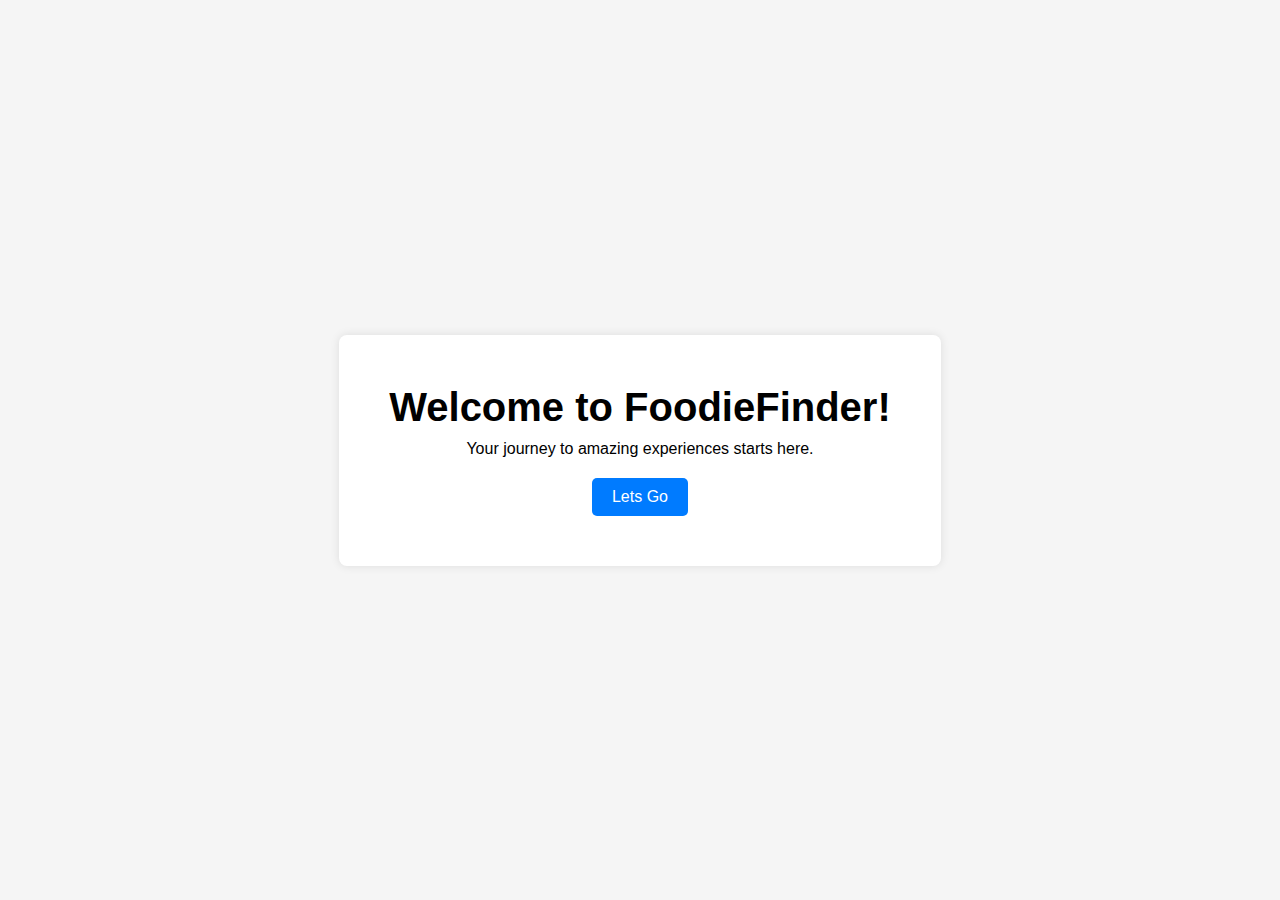
<file: app/templates/index.html>
<!DOCTYPE html>
<html lang="en">
<head>
    <meta charset="UTF-8">
    <meta name="viewport" content="width=device-width, initial-scale=1.0">
    <title>FoodieFinder</title>
    <style>
        body {
            font-family: Arial, sans-serif;
            margin: 0;
            padding: 0;
            display: flex;
            justify-content: center;
            align-items: center;
            height: 100vh;
            background-color: #f5f5f5;
        }
        .container {
            text-align: center;
            background: white;
            padding: 50px;
            border-radius: 8px;
            box-shadow: 0 0 10px rgba(0, 0, 0, 0.1);
        }
        h1 {
            margin: 0;
            font-size: 2.5em;
        }
        p {
            margin: 10px 0 20px;
        }
        a {
            display: inline-block;
            padding: 10px 20px;
            background-color: #007BFF;
            color: white;
            text-decoration: none;
            border-radius: 5px;
        }
        a:hover {
            background-color: #0056b3;
        }
    </style>
</head>
<body>
    <div class="container">
        <h1>Welcome to FoodieFinder!</h1>
        <p>Your journey to amazing experiences starts here.</p>
        <a href="/home">Lets Go</a>
    </div>
</body>
</html>
</file>
